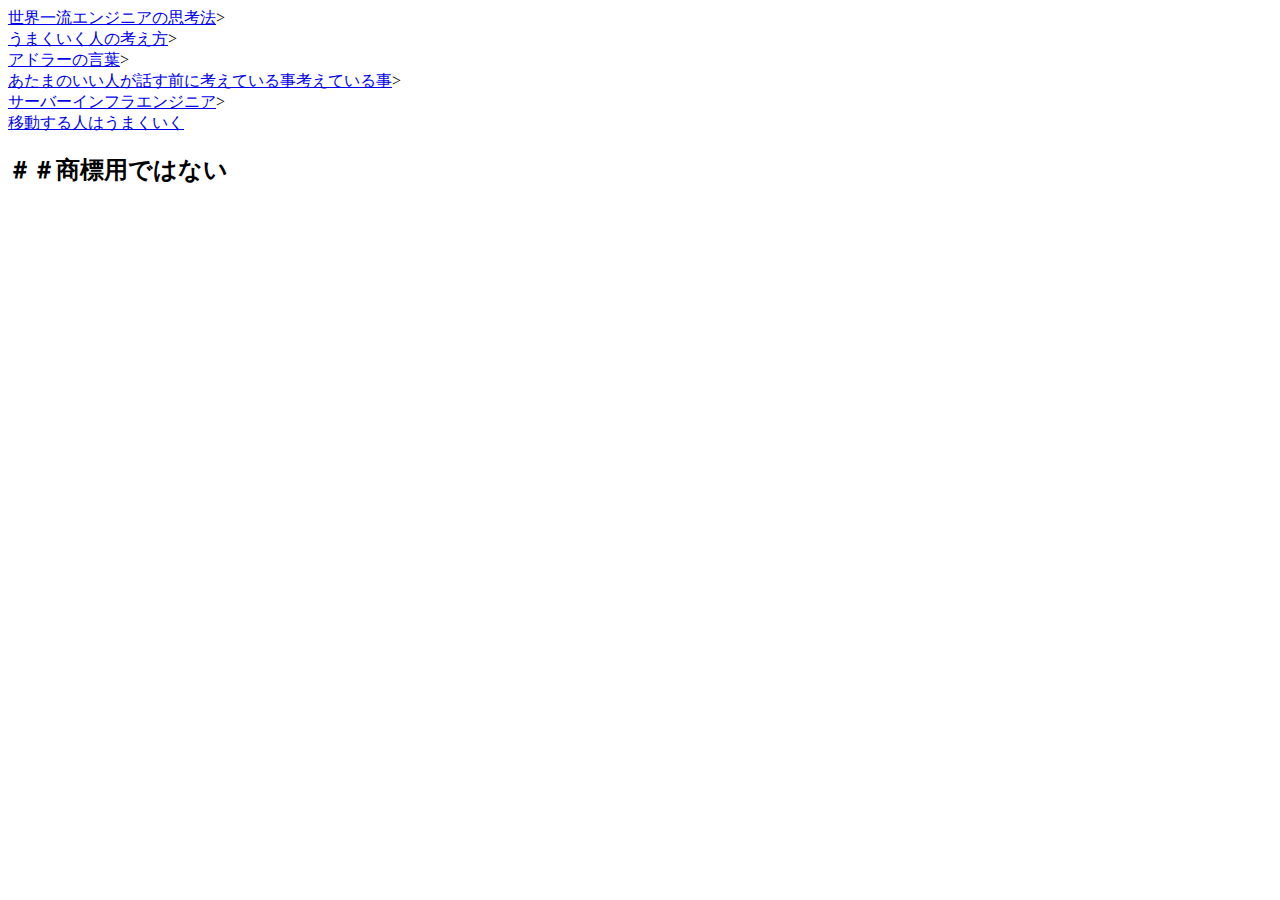
<file: 引用元/index.html>
<!DOCTYPE html>
<html lang="en">
<head>
    <meta charset="UTF-8">
    <meta name="viewport" content="width=device-width, initial-scale=1.0">
    <title>Document</title>
</head>
<body>
    <a href="https://www.amazon.co.jp/%E4%B8%96%E7%95%8C%E4%B8%80%E6%B5%81%E3%82%A8%E3%83%B3%E3%82%B8%E3%83%8B%E3%82%A2%E3%81%AE%E6%80%9D%E8%80%83%E6%B3%95-%E6%96%87%E6%98%A5e-book-%E7%89%9B%E5%B0%BE-%E5%89%9B-ebook/dp/B0CKSZV5DQ/ref=sr_1_1?crid=23768DKQIVN9Z&dib=eyJ2IjoiMSJ9.[base64].PXwlNB-11B-nLb-x_IThbEY-492-qENsHdkIROe2HvE&dib_tag=se&keywords=%E4%B8%96%E7%95%8C%E4%B8%80%E6%B5%81%E3%82%A8%E3%83%B3%E3%82%B8%E3%83%8B%E3%82%A2%E3%81%AE%E6%80%9D%E8%80%83%E6%B3%95&qid=1734934246&sprefix=%E4%B8%96%E7%95%8C%E4%B8%80%E6%B5%81%E3%82%A8%E3%83%B3%E3%82%B8%E3%83%8B%E3%82%A2%2Caps%2C184&sr=8-1">世界一流エンジニアの思考法</a>><br/>
    <a href="https://www.amazon.co.jp/%E3%81%86%E3%81%BE%E3%81%8F%E3%81%84%E3%81%8F%E4%BA%BA%E3%81%AE%E8%80%83%E3%81%88%E6%96%B9-%E6%B0%B8%E6%9D%BE%E8%8C%82%E4%B9%85/dp/4815613796/ref=sr_1_1?__mk_ja_JP=%E3%82%AB%E3%82%BF%E3%82%AB%E3%83%8A&crid=2ZHJMX22FKAJ0&dib=eyJ2IjoiMSJ9.[base64].azcrfr4_sCEL0UNl2Yr0l5SmEbs1JPE4CkhVgHNBiKA&dib_tag=se&keywords=%E3%81%86%E3%81%BE%E3%81%8F%E3%81%84%E3%81%8F%E4%BA%BA%E3%81%AE%E8%80%83%E3%81%88%E6%96%B9&qid=1734934456&sprefix=%E3%81%86%E3%81%BE%E3%81%8F%E3%81%84%E3%81%8F%E4%BA%BA%E3%81%AE%E8%80%83%E3%81%88%E6%96%B9%2Caps%2C192&sr=8-1">うまくいく人の考え方</a>><br/>
    <a href="https://www.amazon.co.jp/%E8%B6%85%E8%A8%B3-%E3%82%A2%E3%83%89%E3%83%A9%E3%83%BC%E3%81%AE%E8%A8%80%E8%91%89-%E3%83%87%E3%82%A3%E3%82%B9%E3%82%AB%E3%83%B4%E3%82%A1%E3%83%BC%E3%82%AF%E3%83%A9%E3%82%B7%E3%83%83%E3%82%AF%E6%96%87%E5%BA%AB%E3%82%B7%E3%83%AA%E3%83%BC%E3%82%BA-%E3%82%A8%E3%83%83%E3%82%BB%E3%83%B3%E3%82%B7%E3%83%A3%E3%83%AB%E7%89%88%E3%83%87%E3%82%A3%E3%82%B9%E3%82%AB%E3%83%B4%E3%82%A1%E3%83%BC%E3%82%AF%E3%83%A9%E3%82%B7%E3%83%83%E3%82%AF%E6%96%87%E5%BA%AB%E3%82%B7%E3%83%AA%E3%83%BC%E3%82%BA-%E5%B2%A9%E4%BA%95/dp/4799330101/ref=sr_1_4?__mk_ja_JP=%E3%82%AB%E3%82%BF%E3%82%AB%E3%83%8A&crid=1OCJL9B5LH06O&dib=eyJ2IjoiMSJ9.[base64].Vzk5bes6sghvoZB4yexkZz0tBRr4apDADLLBcWwM0c4&dib_tag=se&keywords=%E3%82%A2%E3%83%89%E3%83%A9%E3%83%BC%E3%81%AE%E8%A8%80%E8%91%89&qid=1734934489&sprefix=%E3%82%A2%E3%83%89%E3%83%A9%E3%83%BC%E3%81%AE%E8%A8%80%E8%91%89%2Caps%2C205&sr=8-4">アドラーの言葉</a>><br/>
    <a href="https://www.amazon.co.jp/%E9%A0%AD%E3%81%AE%E3%81%84%E3%81%84%E4%BA%BA%E3%81%8C%E8%A9%B1%E3%81%99%E5%89%8D%E3%81%AB%E8%80%83%E3%81%88%E3%81%A6%E3%81%84%E3%82%8B%E3%81%93%E3%81%A8-%E5%AE%89%E9%81%94-%E8%A3%95%E5%93%89/dp/4478116695/ref=sr_1_1?__mk_ja_JP=%E3%82%AB%E3%82%BF%E3%82%AB%E3%83%8A&crid=1LBRHEFRGOU0P&dib=eyJ2IjoiMSJ9.[base64].ui7nMxM_wWAS0S7JnQXsV6oRV_MIrc1Jhch0gd3UeaE&dib_tag=se&keywords=%E9%A0%AD%E3%81%AE%E3%81%84%E3%81%84%E4%BA%BA%E3%81%8C%E8%A9%B1%E3%81%99%E5%89%8D%E3%81%AB%E8%80%83%E3%81%88%E3%81%A6%E3%81%84%E3%82%8B%E3%81%93%E3%81%A8&qid=1734934580&sprefix=%E9%A0%AD%E3%81%AE%E3%81%84%E3%81%84%E4%BA%BA%E3%81%8C%E8%A9%B1%E3%81%99%E5%89%8D%E3%81%AB%E8%80%83%E3%81%88%E3%81%A6%E3%81%84%E3%82%8B%E4%BA%8B%2Caps%2C173&sr=8-1">あたまのいい人が話す前に考えている事考えている事</a>><br/>
    <a href="https://www.amazon.co.jp/%E3%82%B5%E3%83%BC%E3%83%90-%E3%82%A4%E3%83%B3%E3%83%95%E3%83%A9%E3%82%A8%E3%83%B3%E3%82%B8%E3%83%8B%E3%82%A2%E3%81%AE%E5%9F%BA%E6%9C%AC%E3%81%8C%E3%81%93%E3%82%8C1%E5%86%8A%E3%81%A7%E3%81%97%E3%81%A3%E3%81%8B%E3%82%8A%E8%BA%AB%E3%81%AB%E3%81%A4%E3%81%8F%E6%9C%AC-%E9%A6%AC%E5%A0%B4-%E4%BF%8A%E5%BD%B0/dp/4297119447/ref=sr_1_1?__mk_ja_JP=%E3%82%AB%E3%82%BF%E3%82%AB%E3%83%8A&crid=2PUMSR31G7RK&dib=eyJ2IjoiMSJ9.[base64].km1BfbF4P9Xz47Q933JU6hFcdPsLF-U-zWEGUtl1Yuc&dib_tag=se&keywords=%E3%82%B5%E3%83%BC%E3%83%90%E3%83%BC%E3%82%A4%E3%83%B3%E3%83%95%E3%83%A9%E3%82%A8%E3%83%B3%E3%82%B8%E3%83%8B%E3%82%A2&qid=1734934675&sprefix=%E3%82%B5%E3%83%BC%E3%83%90%E3%83%BC%E3%82%A4%E3%83%B3%E3%83%95%E3%83%A9%E3%82%A8%E3%83%B3%E3%82%B8%E3%83%8B%E3%82%A2%2Caps%2C196&sr=8-1">サーバーインフラエンジニア</a>><br/>
    <a href="https://www.amazon.co.jp/%E7%A7%BB%E5%8B%95%E3%81%99%E3%82%8B%E4%BA%BA%E3%81%AF%E3%81%86%E3%81%BE%E3%81%8F%E3%81%84%E3%81%8F-%E9%95%B7%E5%80%89-%E9%A1%95%E5%A4%AA-ebook/dp/B0CTHSC2CH/ref=sr_1_1?__mk_ja_JP=%E3%82%AB%E3%82%BF%E3%82%AB%E3%83%8A&crid=26HHT0RM9HAIA&dib=eyJ2IjoiMSJ9.[base64].tr-rRjcM00bNOwYtQx_wde4JN_6Ui50X4CYJDGsfIE4&dib_tag=se&keywords=%E7%A7%BB%E5%8B%95%E3%81%99%E3%82%8B%E4%BA%BA%E3%81%AF%E3%81%86%E3%81%BE%E3%81%8F%E3%81%84%E3%81%8F&qid=1734934727&sprefix=%E7%A7%BB%E5%8B%95%E3%81%99%E3%82%8B%E4%BA%BA%E3%81%AF%E3%81%86%E3%81%BE%E3%81%8F%E3%81%84%E3%81%8F%2Caps%2C198&sr=8-1">移動する人はうまくいく</a>

    <div>
        <h2>＃＃商標用ではない</h2>
    </div>
</body>
</html>
</file>
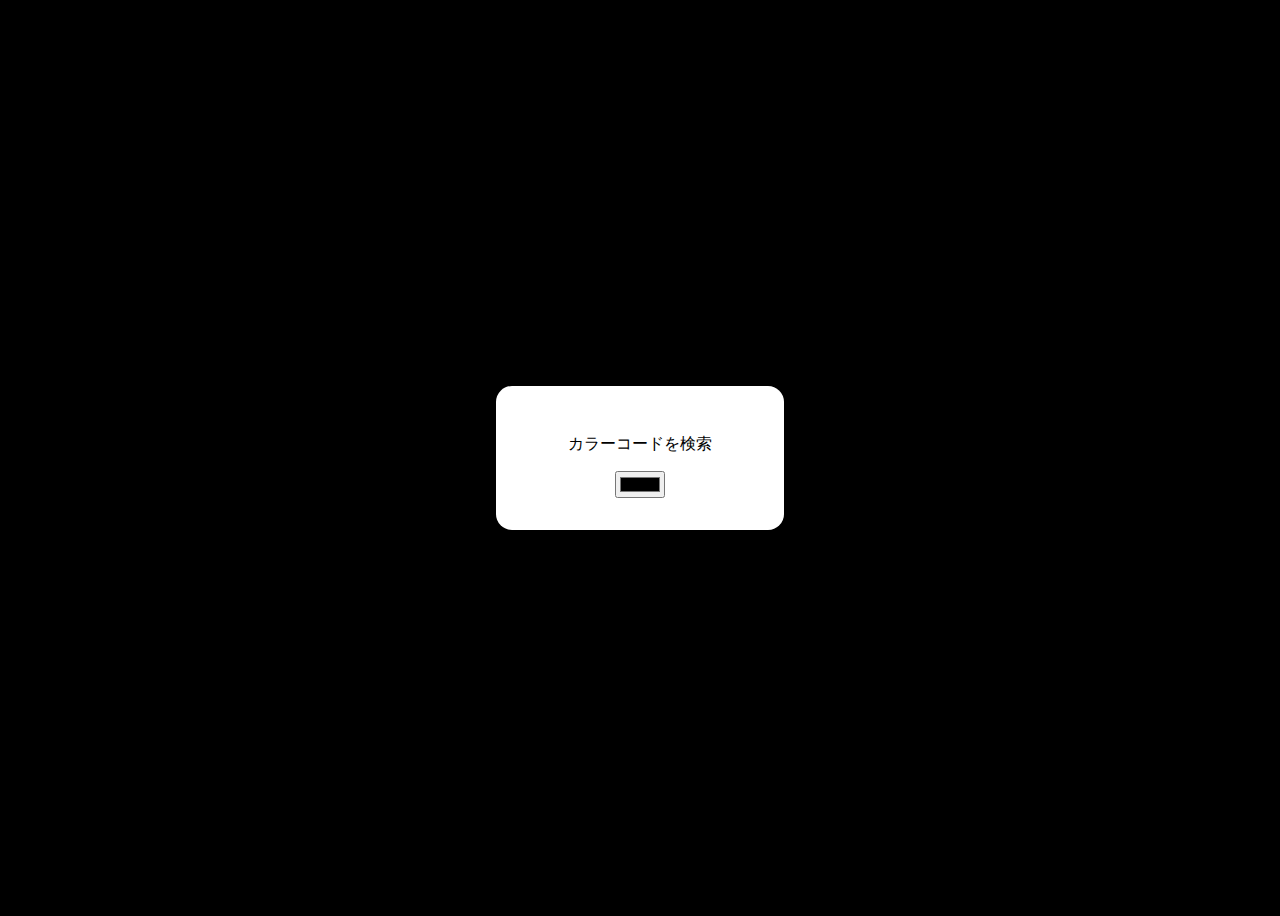
<file: chapter3/02-demo/index.html>
<!DOCTYPE html>
<html lang="ja">
<head>
    <meta charset="UTF-8">
    <meta name="viewport" content="width=device-width, initial-scale=1.0">
    <title>カラーピッカー</title>
    <link rel="stylesheet" href="css/style.css">
    <script src="js/script.js" defer></script>
</head>
<body>
    <div>
        <p id="colorText">カラーコードを検索</p>
        <input id="colorPicker" type="color">
    </div>
</body>
</html>
</file>
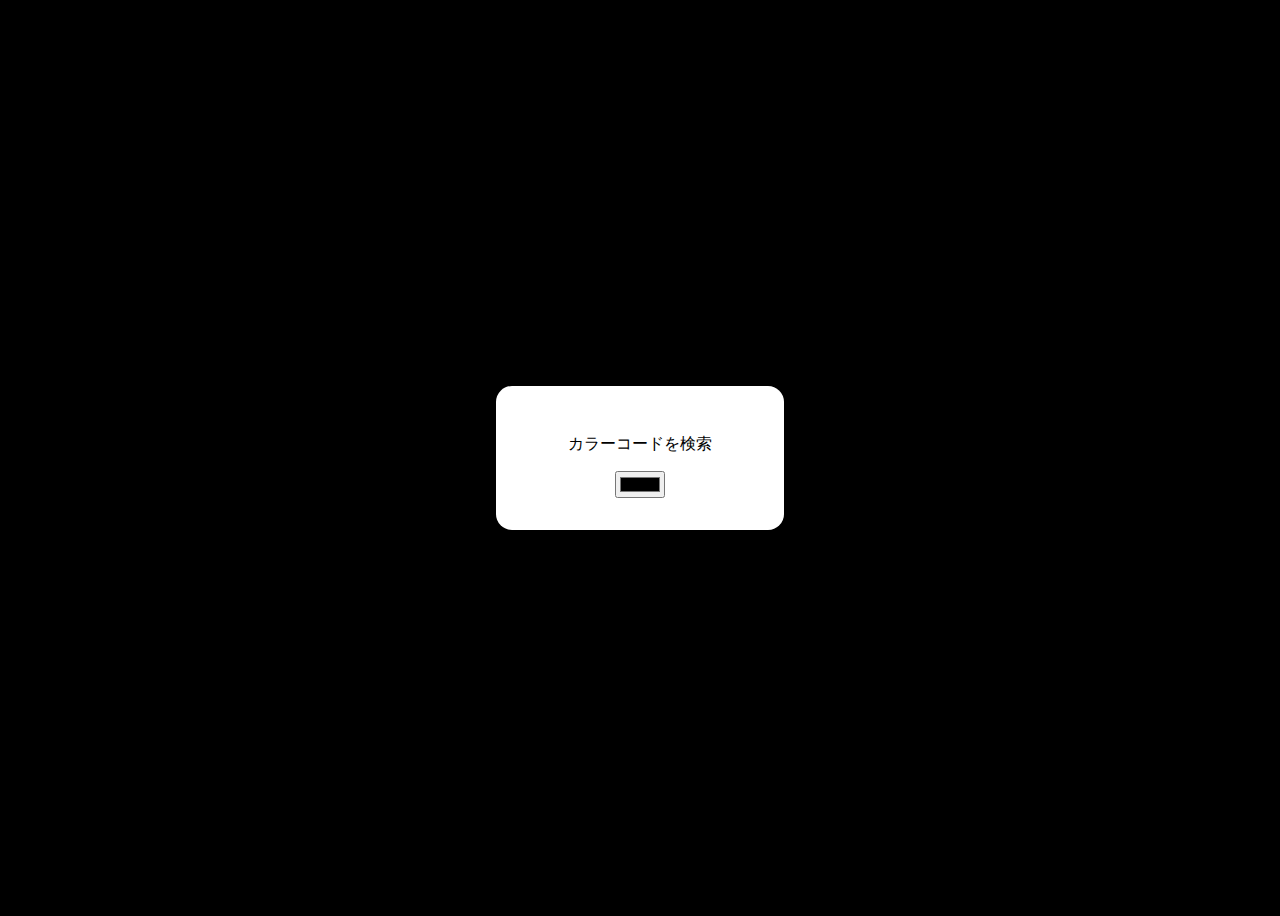
<file: chapter3/09-demo2/index.html>
<!DOCTYPE html>
<html lang="ja">
<head>
    <meta charset="UTF-8">
    <meta name="viewport" content="width=device-width, initial-scale=1.0">
    <title>3-9. 関数で選んだ色を取得しよう（関数式を渡す方法）</title>
    <link rel="stylesheet" href="css/style.css">
    <script src="js/script.js" defer></script>
</head>
<body>
    <div>
        <p id="colorText">カラーコードを検索</p>
        <input id="colorPicker" type="color">
    </div>
</body>
</html>
</file>
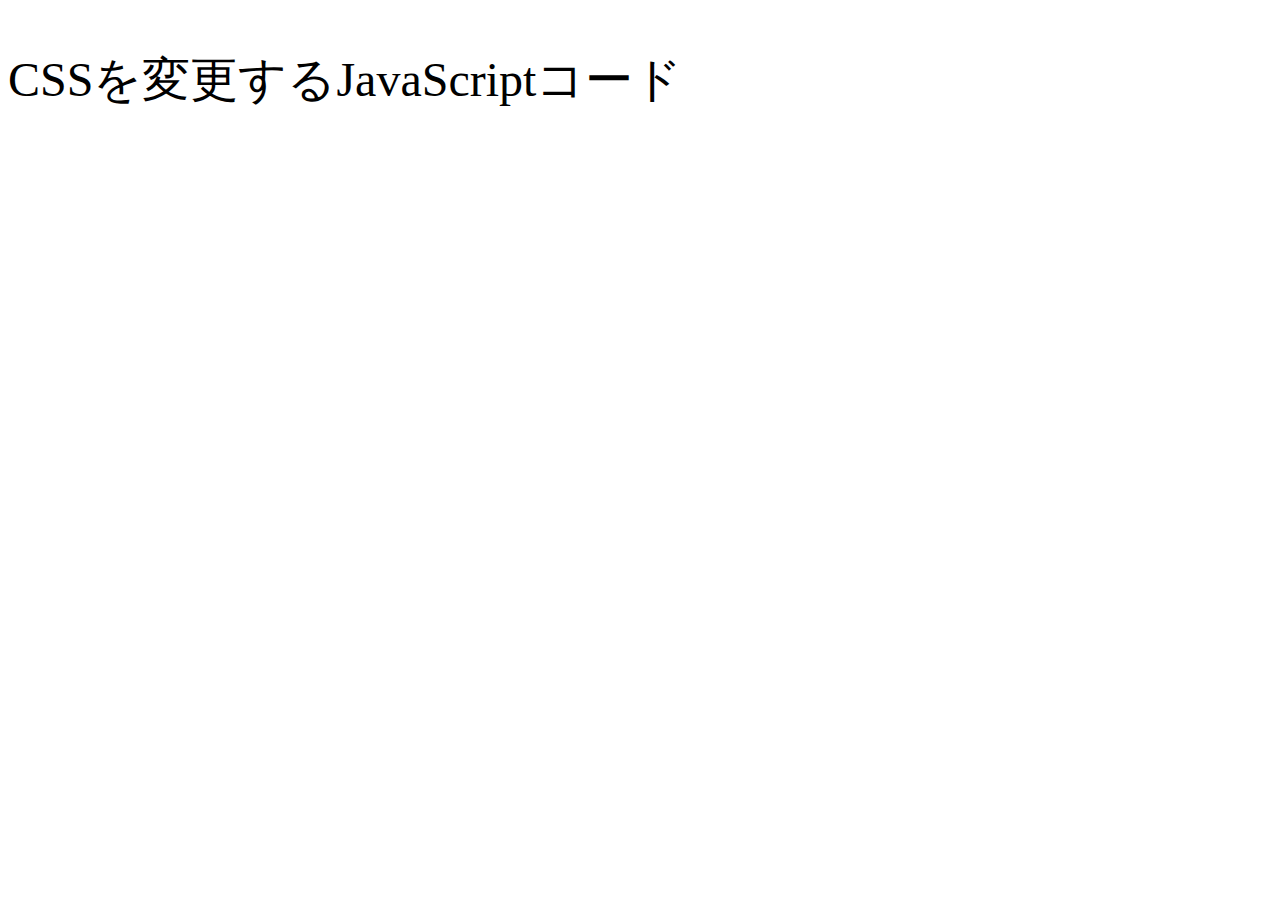
<file: chapter3/10-demo1/index.html>
<!DOCTYPE html>
<html lang="ja">
<head>
    <meta charset="UTF-8">
    <title>JavaScriptでスタイルを指定する</title>
</head>
<body>
    <p id="text">CSSを変更するJavaScriptコード</p>

    <script>
        document.querySelector('#text').style.fontSize = '3rem';
    </script>
</body>
</html>
</file>
<file: chapter3/02-demo/css/style.css>
body {
    text-align: center;
    font-family: sans-serif;
    display: grid;
    place-items: center;
    height: 100vh;
    background: #000;
}
div {
    background: #fff;
    padding: 2rem;
    border-radius: 1rem;
    width: 14rem;
    box-shadow: 0 0 1rem rgba(0,0,0,.5);
}
</file>
<file: chapter3/09-demo2/css/style.css>
body {
    text-align: center;
    font-family: sans-serif;
    display: grid;
    place-items: center;
    height: 100vh;
    background: #000;
}
div {
    background: #fff;
    padding: 2rem;
    border-radius: 1rem;
    width: 14rem;
    box-shadow: 0 0 1rem rgba(0,0,0,.5);
}
</file>
